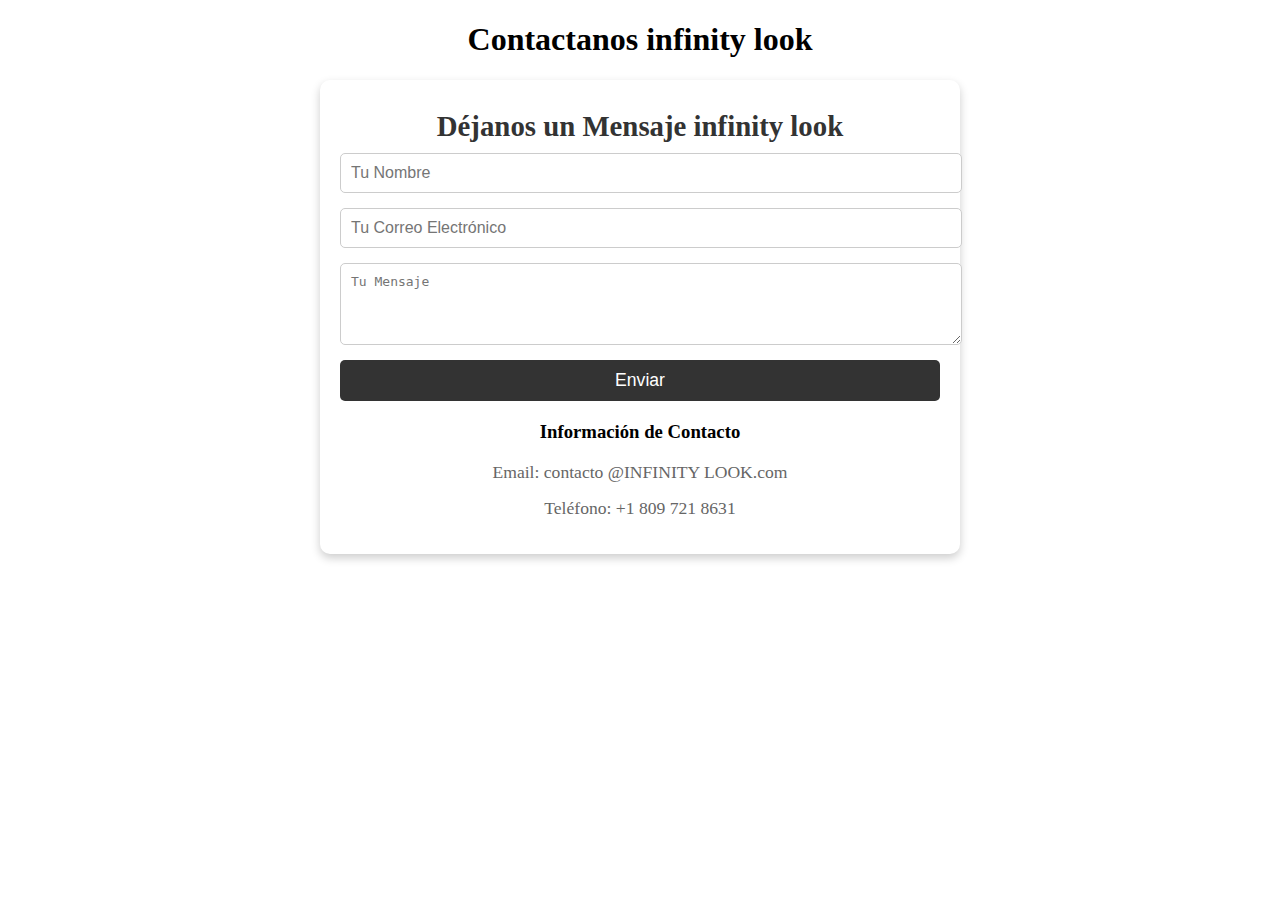
<file: contacto.html>
<!DOCTYPE html>
<html lang="es">
<head>
    <meta charset="UTF-8">
    <meta name="viewport" content="width=device-width, initial-scale=1.0">
    <title>IRL CHIPEO - Contacto</title>
    <link rel="stylesheet" a href="contacto.css">
</head>
<body><center>
    <h1>Contactanos infinity look</h1>

    <div class="seccion-contacto">
        <h2>Déjanos un Mensaje infinity look</h2>
        <form class="formulario">
            <input type="text" placeholder="Tu Nombre" required>
            <input type="email" placeholder="Tu Correo Electrónico" required>
            <textarea placeholder="Tu Mensaje" rows="4" required></textarea>
            <button type="submit">Enviar</button>
        </form>

        <div class="contacto-info">
            <h3>Información de Contacto</h3>
            <p>Email: contacto @INFINITY LOOK.com</p>
            <p>Teléfono: +1 809 721 8631</p>
        </div>
    </div>
</body>
</html></center>
</file>
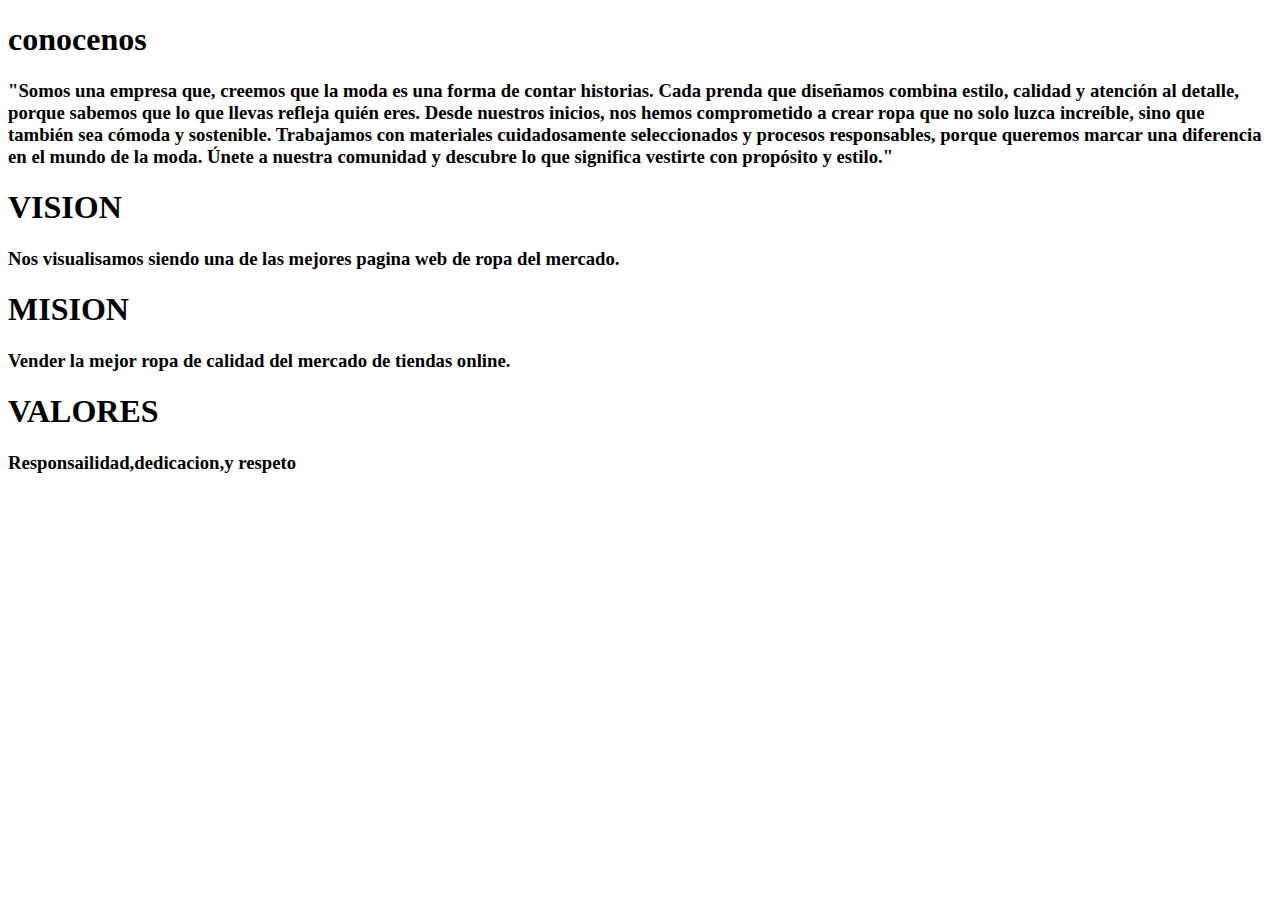
<file: mision.html>
<!DOCTYPE html>
<html lang="es">
<head>
    <meta charset="UTF-8">
    <meta name="viewport" content="width=device-width, initial-scale=1.0">
    <title>Document</title>
    <link rel="stylesheet" href="lolo.css">
</head>
<body>
</div>
<h1>conocenos</h1>

<h3>"Somos una empresa que, creemos que la moda es una forma de contar historias. Cada prenda que diseñamos combina estilo, calidad y atención al detalle, porque sabemos que lo que llevas refleja quién eres. Desde nuestros inicios, nos hemos comprometido a crear ropa que no solo luzca increíble, sino que también sea cómoda y sostenible. Trabajamos con materiales cuidadosamente seleccionados y procesos responsables, porque queremos marcar una diferencia en el mundo de la moda. Únete a nuestra comunidad y descubre lo que significa vestirte con propósito y estilo."

</h3>







    <h1>VISION</h1>
<h3>Nos visualisamos siendo una de las mejores pagina web de ropa  del mercado. </h3>

<h1>MISION</h1>

<h3>Vender la mejor ropa de calidad del mercado de tiendas online.</h3>

<h1>VALORES</h1>

<H3>Responsailidad,dedicacion,y respeto</H3>

</div>







</body>
</html>
</file>
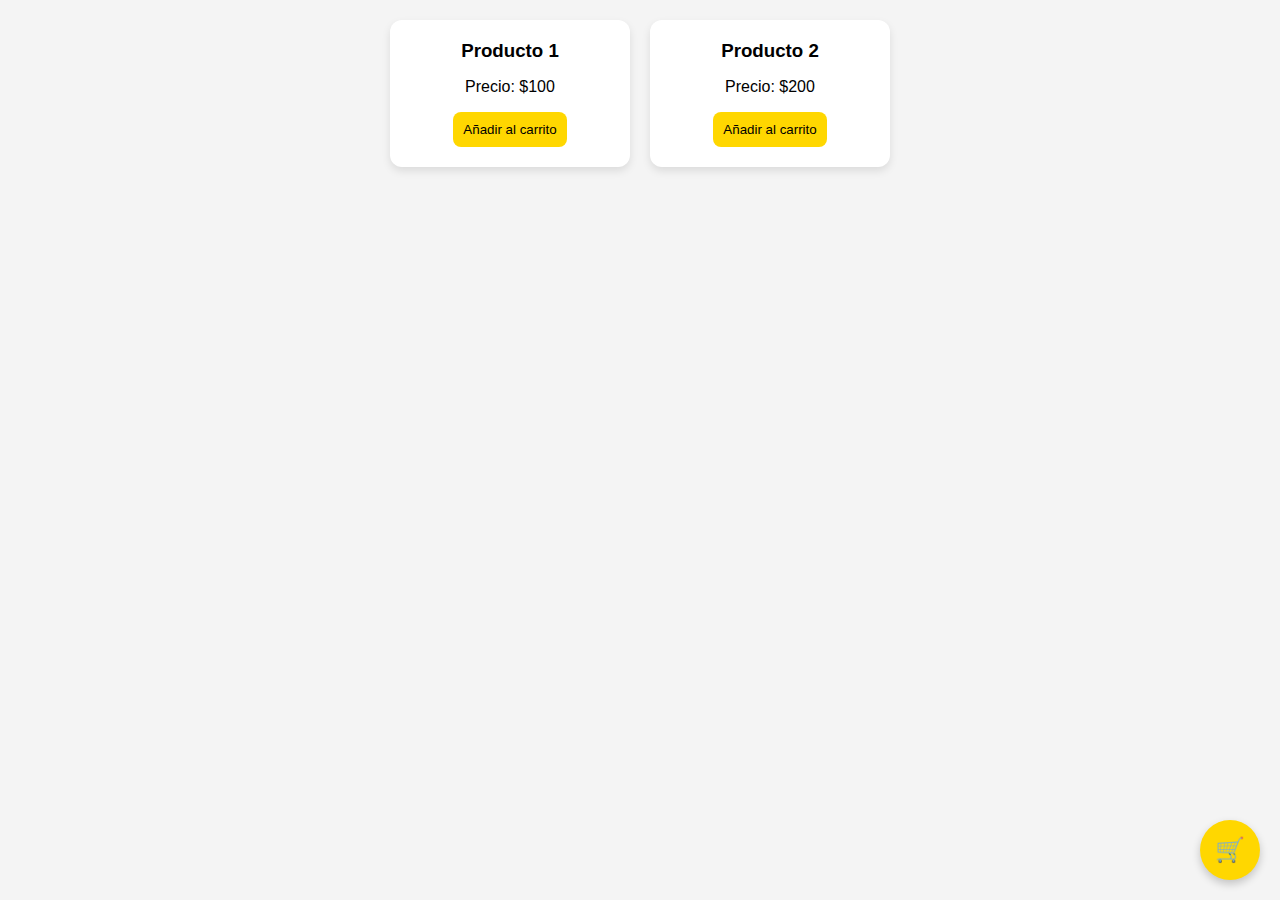
<file: XHOL.html>
<!DOCTYPE html>
<html lang="en">
<head>
  <meta charset="UTF-8">
  <meta name="viewport" content="width=device-width, initial-scale=1.0">
  <title>Carrito de Compras</title>
  <style>
    body {
      margin: 0;
      font-family: Arial, sans-serif;
      display: flex;
      flex-direction: column;
      align-items: center;
      min-height: 100vh;
      background-color: #f4f4f4;
    }

    .products-container {
      display: flex;
      gap: 20px;
      flex-wrap: wrap;
      justify-content: center;
      padding: 20px;
    }

    .product {
      background: white;
      padding: 20px;
      border-radius: 12px;
      box-shadow: 0 4px 8px rgba(0, 0, 0, 0.1);
      width: 200px;
      text-align: center;
      transition: transform 0.2s ease;
    }

    .product:hover {
      transform: scale(1.05);
    }

    .product h3 {
      margin: 0 0 10px;
    }

    .product button {
      background-color: #ffd700;
      border: none;
      padding: 10px;
      border-radius: 8px;
      cursor: pointer;
      transition: background-color 0.3s ease;
    }

    .product button:hover {
      background-color: #040404;
      color: white;
    }

    .cart-button {
      position: fixed;
      bottom: 20px;
      right: 20px;
      width: 60px;
      height: 60px;
      background-color: #ffd700;
      color: white;
      border: none;
      border-radius: 50%;
      display: flex;
      justify-content: center;
      align-items: center;
      font-size: 24px;
      box-shadow: 0 4px 8px rgba(0, 0, 0, 0.2);
      cursor: pointer;
      transition: background-color 0.3s ease;
    }

    .cart-button:hover {
      background-color: #040404;
    }

    .cart-modal {
      display: none;
      position: fixed;
      bottom: 80px;
      right: 20px;
      background: white;
      padding: 20px;
      border-radius: 8px;
      box-shadow: 0 2px 10px rgba(0, 0, 0, 0.2);
    }

    .cart-modal.active {
      display: block;
    }
  </style>
</head>
<body>
  <div class="products-container">
    <div class="product">
      <h3>Producto 1</h3>
      <p>Precio: $100</p>
      <button onclick="addToCart('Producto 1', 100)">Añadir al carrito</button>
    </div>

    <div class="product">
      <h3>Producto 2</h3>
      <p>Precio: $200</p>
      <button onclick="addToCart('Producto 2', 200)">Añadir al carrito</button>
    </div>
  </div>

  <button class="cart-button" onclick="toggleCart()">🛒</button>

  <div id="cart" class="cart-modal">
    <h3>Carrito</h3>
    <ul id="cart-items"></ul>
    <p>Total: $<span id="cart-total">0</span></p>
    <button onclick="checkout()">Comprar</button>
  </div>

  <script>
    const cart = [];

    function addToCart(name, price) {
      cart.push({ name, price });
      updateCart();
      document.getElementById('cart').classList.add('active');
    }

    function updateCart() {
      const cartItems = document.getElementById('cart-items');
      const cartTotal = document.getElementById('cart-total');
      cartItems.innerHTML = '';
      let total = 0;
      cart.forEach(item => {
        const li = document.createElement('li');
        li.textContent = `${item.name} - $${item.price}`;
        cartItems.appendChild(li);
        total += item.price;
      });
      cartTotal.textContent = total;
    }

    function toggleCart() {
      const cartModal = document.getElementById('cart');
      cartModal.classList.toggle('active');
    }

    function checkout() {
      if (cart.length === 0) {
        alert('El carrito está vacío');
        return;
      }
      alert('Compra realizada con éxito');
      cart.length = 0;
      updateCart();
      toggleCart();
    }
  </script>
</body>
</html>
</file>
<file: contacto.css>
.body {
    font-family: Arial, sans-serif;
    background-color: #f4f4f4;
    margin: 0;
    padding: 20px;
    display: flex;
    flex-direction: column;
    align-items: center;
    justify-content: center;
    }
    .h1 {
    text-align: center;
    color: #333;
    font-size: 2.5em;
    margin-bottom: 20px;
    }
    .seccion-contacto {
    max-width: 600px;
    width: 100%;
    background-color: #ffffff;
    padding: 20px;
    border-radius: 10px;
    box-shadow: 0px 4px 10px rgba(0, 0, 0, 0.2);
    margin-bottom: 20px;
    }
    .seccion-contacto h2 {
    font-size: 1.8em;
    color: #333;
    text-align: center;
    margin: 10px 0;
    }
    .seccion-contacto p {
    font-size: 1.1em;
    color: #666;
    text-align: center;
    margin: 15px 0;
    }
    .formulario {
    display: flex;
    flex-direction: column;
    gap: 15px;
    }
    .formulario input, .formulario textarea {
    padding: 10px;
    border: 1px solid #ccc;
    border-radius: 5px;
    font-size: 1em;
    width: 100%;
    }
    .formulario button {
    padding: 10px;
    background-color: #333;
    color: white;
    border: none;
    border-radius: 5px;
    cursor: pointer;
    font-size: 1.1em;
    transition: background-color 0.3s ease;
    }
    .formulario button:hover {
    background-color: #555;
    }
    .contacto-info {
    text-align: center;
    margin-top: 20px;
    }
</file>
<file: lolo.css>
/* General styles */
.body {
    font-family: 'Arial', sans-serif;
    margin: 0;
    padding: 0;
    background: #f4f4f9;
    color: #333;
    text-align: center;
}

.h1, .h3 {
    margin: 20px 0;
}

/* Heading styles */
.h1 {
    font-size: 2.5em;
    color: #2c3e50;
    text-transform: uppercase;
    letter-spacing: 1.5px;
    margin-top: 40px;
    text-align: center;
}

.h3 {
    font-size: 1.2em;
    color: #7f8c8d;
    line-height: 1.6;
    max-width: 800px;
    margin: 0 auto;
    padding: 0 20px;
    text-align: center;
    font-style: italic;
}

/* Section spacing */
.section {
    margin: 60px 0;
}

/* Specific section styles */
.h1 {
    color: #34495e;
}

.h3 {
    color: #7f8c8d;
    font-style: normal;
    font-size: 1.1em;
    line-height: 1.6;
    padding: 0 15px;
}

/* Responsive adjustments */
@media screen and (max-width: 768px) {
    .h1 {
        font-size: 2em;
    }

    .h3 {
        font-size: 1em;
    }

    .body {
        padding: 0 10px;
    }
}
</file>
